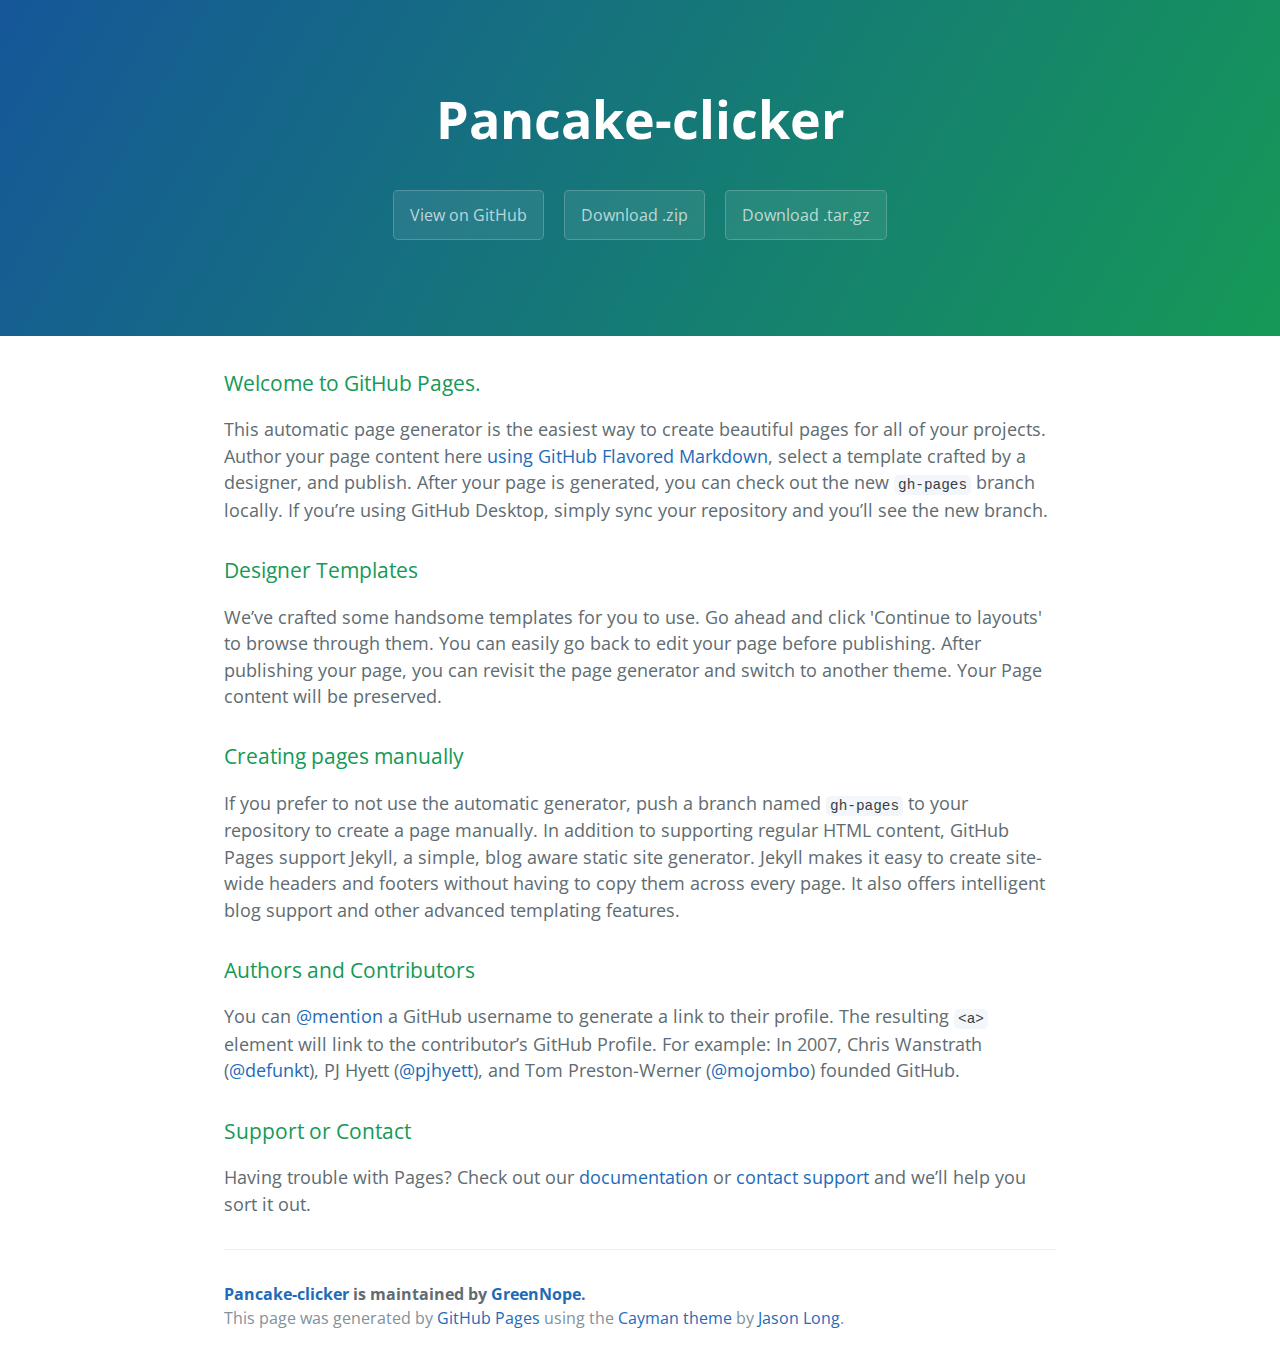
<file: index.html>
<!DOCTYPE html>
<html lang="en-us">
  <head>
    <meta charset="UTF-8">
    <title>Pancake-clicker by GreenNope</title>
    <meta name="viewport" content="width=device-width, initial-scale=1">
    <link rel="stylesheet" type="text/css" href="stylesheets/normalize.css" media="screen">
    <link href='https://fonts.googleapis.com/css?family=Open+Sans:400,700' rel='stylesheet' type='text/css'>
    <link rel="stylesheet" type="text/css" href="stylesheets/stylesheet.css" media="screen">
    <link rel="stylesheet" type="text/css" href="stylesheets/github-light.css" media="screen">
  </head>
  <body>
    <section class="page-header">
      <h1 class="project-name">Pancake-clicker</h1>
      <h2 class="project-tagline"></h2>
      <a href="https://github.com/GreenNope/pancake-clicking" class="btn">View on GitHub</a>
      <a href="https://github.com/GreenNope/pancake-clicking/zipball/master" class="btn">Download .zip</a>
      <a href="https://github.com/GreenNope/pancake-clicking/tarball/master" class="btn">Download .tar.gz</a>
    </section>

    <section class="main-content">
      <h3>
<a id="welcome-to-github-pages" class="anchor" href="#welcome-to-github-pages" aria-hidden="true"><span aria-hidden="true" class="octicon octicon-link"></span></a>Welcome to GitHub Pages.</h3>

<p>This automatic page generator is the easiest way to create beautiful pages for all of your projects. Author your page content here <a href="https://guides.github.com/features/mastering-markdown/">using GitHub Flavored Markdown</a>, select a template crafted by a designer, and publish. After your page is generated, you can check out the new <code>gh-pages</code> branch locally. If you’re using GitHub Desktop, simply sync your repository and you’ll see the new branch.</p>

<h3>
<a id="designer-templates" class="anchor" href="#designer-templates" aria-hidden="true"><span aria-hidden="true" class="octicon octicon-link"></span></a>Designer Templates</h3>

<p>We’ve crafted some handsome templates for you to use. Go ahead and click 'Continue to layouts' to browse through them. You can easily go back to edit your page before publishing. After publishing your page, you can revisit the page generator and switch to another theme. Your Page content will be preserved.</p>

<h3>
<a id="creating-pages-manually" class="anchor" href="#creating-pages-manually" aria-hidden="true"><span aria-hidden="true" class="octicon octicon-link"></span></a>Creating pages manually</h3>

<p>If you prefer to not use the automatic generator, push a branch named <code>gh-pages</code> to your repository to create a page manually. In addition to supporting regular HTML content, GitHub Pages support Jekyll, a simple, blog aware static site generator. Jekyll makes it easy to create site-wide headers and footers without having to copy them across every page. It also offers intelligent blog support and other advanced templating features.</p>

<h3>
<a id="authors-and-contributors" class="anchor" href="#authors-and-contributors" aria-hidden="true"><span aria-hidden="true" class="octicon octicon-link"></span></a>Authors and Contributors</h3>

<p>You can <a href="https://help.github.com/articles/basic-writing-and-formatting-syntax/#mentioning-users-and-teams" class="user-mention">@mention</a> a GitHub username to generate a link to their profile. The resulting <code>&lt;a&gt;</code> element will link to the contributor’s GitHub Profile. For example: In 2007, Chris Wanstrath (<a href="https://github.com/defunkt" class="user-mention">@defunkt</a>), PJ Hyett (<a href="https://github.com/pjhyett" class="user-mention">@pjhyett</a>), and Tom Preston-Werner (<a href="https://github.com/mojombo" class="user-mention">@mojombo</a>) founded GitHub.</p>

<h3>
<a id="support-or-contact" class="anchor" href="#support-or-contact" aria-hidden="true"><span aria-hidden="true" class="octicon octicon-link"></span></a>Support or Contact</h3>

<p>Having trouble with Pages? Check out our <a href="https://help.github.com/pages">documentation</a> or <a href="https://github.com/contact">contact support</a> and we’ll help you sort it out.</p>

      <footer class="site-footer">
        <span class="site-footer-owner"><a href="https://github.com/GreenNope/pancake-clicking">Pancake-clicker</a> is maintained by <a href="https://github.com/GreenNope">GreenNope</a>.</span>

        <span class="site-footer-credits">This page was generated by <a href="https://pages.github.com">GitHub Pages</a> using the <a href="https://github.com/jasonlong/cayman-theme">Cayman theme</a> by <a href="https://twitter.com/jasonlong">Jason Long</a>.</span>
      </footer>

    </section>

  
  </body>
</html>
</file>
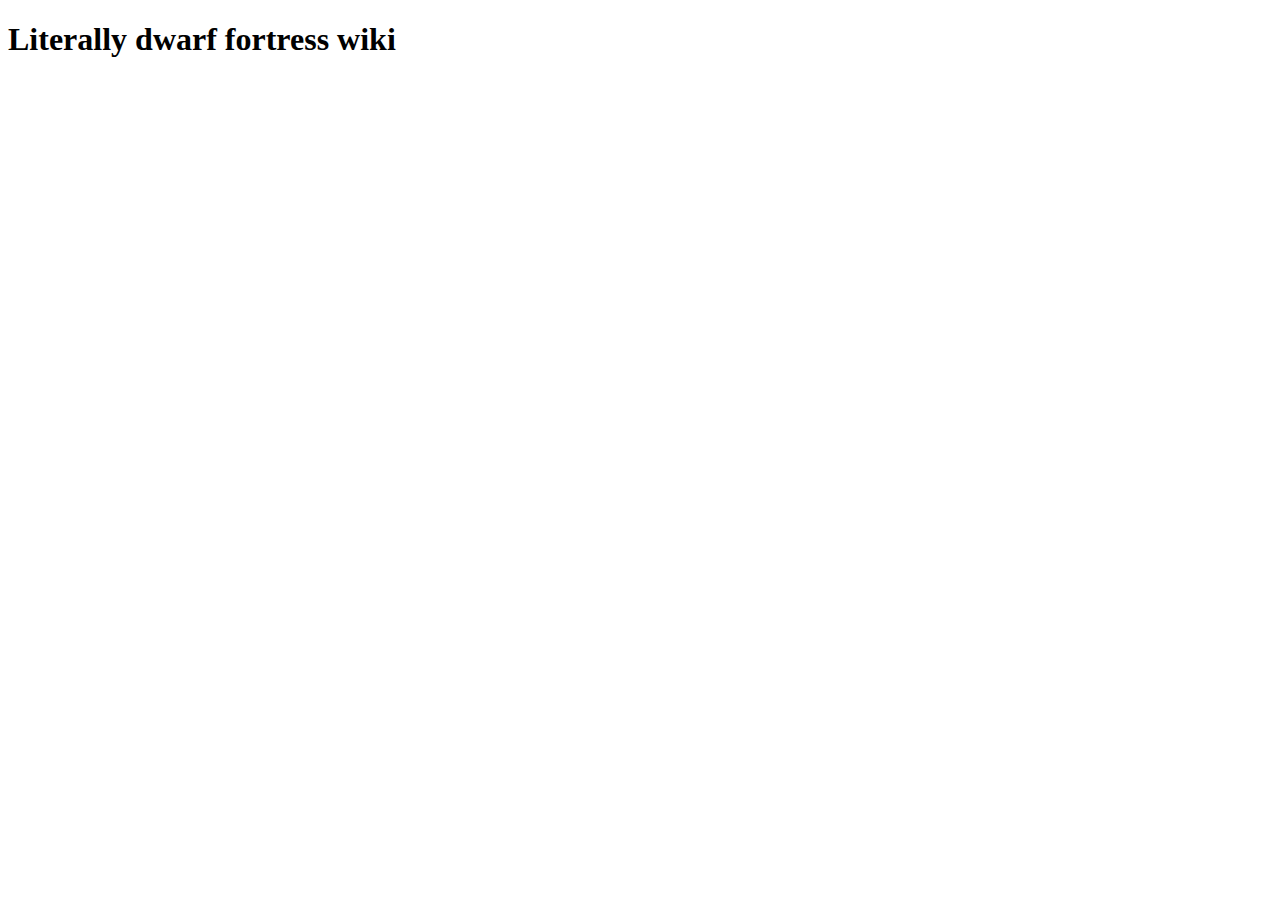
<file: gh-pages/index.html>
<!doctype html>
<html>
<head>
  <meta charset="UTF-8">
  <meta name="viewport" content="width=device-width" />
  <title>Literally dwarf fortress wiki</title>
  <link rel="stylesheet" href="style.css" />
</head>
<body>
  <h1>Literally dwarf fortress wiki</h1>
  <div id="test"></div>

  <script src="javascript.js"></script>
</body>
</html>
</file>
<file: stylesheets/stylesheet.css>
* {
  box-sizing: border-box; }

body {
  padding: 0;
  margin: 0;
  font-family: "Open Sans", "Helvetica Neue", Helvetica, Arial, sans-serif;
  font-size: 16px;
  line-height: 1.5;
  color: #606c71; }

a {
  color: #1e6bb8;
  text-decoration: none; }
  a:hover {
    text-decoration: underline; }

.btn {
  display: inline-block;
  margin-bottom: 1rem;
  color: rgba(255, 255, 255, 0.7);
  background-color: rgba(255, 255, 255, 0.08);
  border-color: rgba(255, 255, 255, 0.2);
  border-style: solid;
  border-width: 1px;
  border-radius: 0.3rem;
  transition: color 0.2s, background-color 0.2s, border-color 0.2s; }
  .btn + .btn {
    margin-left: 1rem; }

.btn:hover {
  color: rgba(255, 255, 255, 0.8);
  text-decoration: none;
  background-color: rgba(255, 255, 255, 0.2);
  border-color: rgba(255, 255, 255, 0.3); }

@media screen and (min-width: 64em) {
  .btn {
    padding: 0.75rem 1rem; } }

@media screen and (min-width: 42em) and (max-width: 64em) {
  .btn {
    padding: 0.6rem 0.9rem;
    font-size: 0.9rem; } }

@media screen and (max-width: 42em) {
  .btn {
    display: block;
    width: 100%;
    padding: 0.75rem;
    font-size: 0.9rem; }
    .btn + .btn {
      margin-top: 1rem;
      margin-left: 0; } }

.page-header {
  color: #fff;
  text-align: center;
  background-color: #159957;
  background-image: linear-gradient(120deg, #155799, #159957); }

@media screen and (min-width: 64em) {
  .page-header {
    padding: 5rem 6rem; } }

@media screen and (min-width: 42em) and (max-width: 64em) {
  .page-header {
    padding: 3rem 4rem; } }

@media screen and (max-width: 42em) {
  .page-header {
    padding: 2rem 1rem; } }

.project-name {
  margin-top: 0;
  margin-bottom: 0.1rem; }

@media screen and (min-width: 64em) {
  .project-name {
    font-size: 3.25rem; } }

@media screen and (min-width: 42em) and (max-width: 64em) {
  .project-name {
    font-size: 2.25rem; } }

@media screen and (max-width: 42em) {
  .project-name {
    font-size: 1.75rem; } }

.project-tagline {
  margin-bottom: 2rem;
  font-weight: normal;
  opacity: 0.7; }

@media screen and (min-width: 64em) {
  .project-tagline {
    font-size: 1.25rem; } }

@media screen and (min-width: 42em) and (max-width: 64em) {
  .project-tagline {
    font-size: 1.15rem; } }

@media screen and (max-width: 42em) {
  .project-tagline {
    font-size: 1rem; } }

.main-content :first-child {
  margin-top: 0; }
.main-content img {
  max-width: 100%; }
.main-content h1, .main-content h2, .main-content h3, .main-content h4, .main-content h5, .main-content h6 {
  margin-top: 2rem;
  margin-bottom: 1rem;
  font-weight: normal;
  color: #159957; }
.main-content p {
  margin-bottom: 1em; }
.main-content code {
  padding: 2px 4px;
  font-family: Consolas, "Liberation Mono", Menlo, Courier, monospace;
  font-size: 0.9rem;
  color: #383e41;
  background-color: #f3f6fa;
  border-radius: 0.3rem; }
.main-content pre {
  padding: 0.8rem;
  margin-top: 0;
  margin-bottom: 1rem;
  font: 1rem Consolas, "Liberation Mono", Menlo, Courier, monospace;
  color: #567482;
  word-wrap: normal;
  background-color: #f3f6fa;
  border: solid 1px #dce6f0;
  border-radius: 0.3rem; }
  .main-content pre > code {
    padding: 0;
    margin: 0;
    font-size: 0.9rem;
    color: #567482;
    word-break: normal;
    white-space: pre;
    background: transparent;
    border: 0; }
.main-content .highlight {
  margin-bottom: 1rem; }
  .main-content .highlight pre {
    margin-bottom: 0;
    word-break: normal; }
.main-content .highlight pre, .main-content pre {
  padding: 0.8rem;
  overflow: auto;
  font-size: 0.9rem;
  line-height: 1.45;
  border-radius: 0.3rem; }
.main-content pre code, .main-content pre tt {
  display: inline;
  max-width: initial;
  padding: 0;
  margin: 0;
  overflow: initial;
  line-height: inherit;
  word-wrap: normal;
  background-color: transparent;
  border: 0; }
  .main-content pre code:before, .main-content pre code:after, .main-content pre tt:before, .main-content pre tt:after {
    content: normal; }
.main-content ul, .main-content ol {
  margin-top: 0; }
.main-content blockquote {
  padding: 0 1rem;
  margin-left: 0;
  color: #819198;
  border-left: 0.3rem solid #dce6f0; }
  .main-content blockquote > :first-child {
    margin-top: 0; }
  .main-content blockquote > :last-child {
    margin-bottom: 0; }
.main-content table {
  display: block;
  width: 100%;
  overflow: auto;
  word-break: normal;
  word-break: keep-all; }
  .main-content table th {
    font-weight: bold; }
  .main-content table th, .main-content table td {
    padding: 0.5rem 1rem;
    border: 1px solid #e9ebec; }
.main-content dl {
  padding: 0; }
  .main-content dl dt {
    padding: 0;
    margin-top: 1rem;
    font-size: 1rem;
    font-weight: bold; }
  .main-content dl dd {
    padding: 0;
    margin-bottom: 1rem; }
.main-content hr {
  height: 2px;
  padding: 0;
  margin: 1rem 0;
  background-color: #eff0f1;
  border: 0; }

@media screen and (min-width: 64em) {
  .main-content {
    max-width: 64rem;
    padding: 2rem 6rem;
    margin: 0 auto;
    font-size: 1.1rem; } }

@media screen and (min-width: 42em) and (max-width: 64em) {
  .main-content {
    padding: 2rem 4rem;
    font-size: 1.1rem; } }

@media screen and (max-width: 42em) {
  .main-content {
    padding: 2rem 1rem;
    font-size: 1rem; } }

.site-footer {
  padding-top: 2rem;
  margin-top: 2rem;
  border-top: solid 1px #eff0f1; }

.site-footer-owner {
  display: block;
  font-weight: bold; }

.site-footer-credits {
  color: #819198; }

@media screen and (min-width: 64em) {
  .site-footer {
    font-size: 1rem; } }

@media screen and (min-width: 42em) and (max-width: 64em) {
  .site-footer {
    font-size: 1rem; } }

@media screen and (max-width: 42em) {
  .site-footer {
    font-size: 0.9rem; } }
</file>
<file: stylesheets/github-light.css>
/*
The MIT License (MIT)

Copyright (c) 2015 GitHub, Inc.

Permission is hereby granted, free of charge, to any person obtaining a copy
of this software and associated documentation files (the "Software"), to deal
in the Software without restriction, including without limitation the rights
to use, copy, modify, merge, publish, distribute, sublicense, and/or sell
copies of the Software, and to permit persons to whom the Software is
furnished to do so, subject to the following conditions:

The above copyright notice and this permission notice shall be included in all
copies or substantial portions of the Software.

THE SOFTWARE IS PROVIDED "AS IS", WITHOUT WARRANTY OF ANY KIND, EXPRESS OR
IMPLIED, INCLUDING BUT NOT LIMITED TO THE WARRANTIES OF MERCHANTABILITY,
FITNESS FOR A PARTICULAR PURPOSE AND NONINFRINGEMENT. IN NO EVENT SHALL THE
AUTHORS OR COPYRIGHT HOLDERS BE LIABLE FOR ANY CLAIM, DAMAGES OR OTHER
LIABILITY, WHETHER IN AN ACTION OF CONTRACT, TORT OR OTHERWISE, ARISING FROM,
OUT OF OR IN CONNECTION WITH THE SOFTWARE OR THE USE OR OTHER DEALINGS IN THE
SOFTWARE.

*/

.pl-c /* comment */ {
  color: #969896;
}

.pl-c1      /* constant, markup.raw, meta.diff.header, meta.module-reference, meta.property-name, support, support.constant, support.variable, variable.other.constant */,
.pl-s .pl-v /* string variable */ {
  color: #0086b3;
}

.pl-e  /* entity */,
.pl-en /* entity.name */ {
  color: #795da3;
}

.pl-s .pl-s1 /* string source */,
.pl-smi      /* storage.modifier.import, storage.modifier.package, storage.type.java, variable.other, variable.parameter.function */ {
  color: #333;
}

.pl-ent /* entity.name.tag */ {
  color: #63a35c;
}

.pl-k /* keyword, storage, storage.type */ {
  color: #a71d5d;
}

.pl-pds              /* punctuation.definition.string, string.regexp.character-class */,
.pl-s                /* string */,
.pl-s .pl-pse .pl-s1 /* string punctuation.section.embedded source */,
.pl-sr               /* string.regexp */,
.pl-sr .pl-cce       /* string.regexp constant.character.escape */,
.pl-sr .pl-sra       /* string.regexp string.regexp.arbitrary-repitition */,
.pl-sr .pl-sre       /* string.regexp source.ruby.embedded */ {
  color: #183691;
}

.pl-v /* variable */ {
  color: #ed6a43;
}

.pl-id /* invalid.deprecated */ {
  color: #b52a1d;
}

.pl-ii /* invalid.illegal */ {
  background-color: #b52a1d;
  color: #f8f8f8;
}

.pl-sr .pl-cce /* string.regexp constant.character.escape */ {
  color: #63a35c;
  font-weight: bold;
}

.pl-ml /* markup.list */ {
  color: #693a17;
}

.pl-mh        /* markup.heading */,
.pl-mh .pl-en /* markup.heading entity.name */,
.pl-ms        /* meta.separator */ {
  color: #1d3e81;
  font-weight: bold;
}

.pl-mq /* markup.quote */ {
  color: #008080;
}

.pl-mi /* markup.italic */ {
  color: #333;
  font-style: italic;
}

.pl-mb /* markup.bold */ {
  color: #333;
  font-weight: bold;
}

.pl-md /* markup.deleted, meta.diff.header.from-file */ {
  background-color: #ffecec;
  color: #bd2c00;
}

.pl-mi1 /* markup.inserted, meta.diff.header.to-file */ {
  background-color: #eaffea;
  color: #55a532;
}

.pl-mdr /* meta.diff.range */ {
  color: #795da3;
  font-weight: bold;
}

.pl-mo /* meta.output */ {
  color: #1d3e81;
}
</file>
<file: gh-pages/style.css>
.tabButton {
  height        : 50px;
  width         : 70px;
  border        : 2px solid black;
  border-radius : 10px 10px 0px 0px;
  
}
</file>
